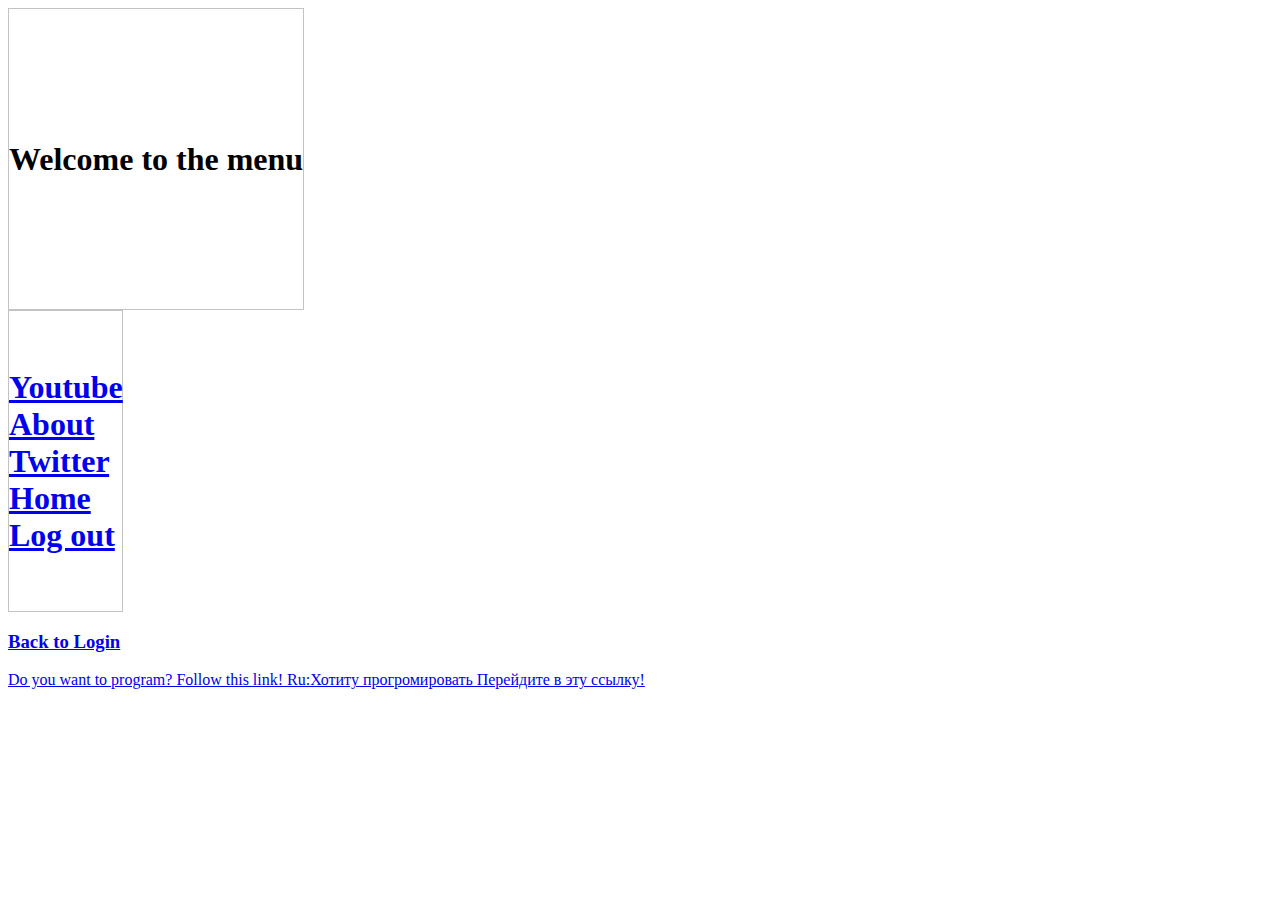
<file: index.html>
<!DOCTYPE html>
<html lang="en">
<head>
    <meta charset="UTF-8">
    <meta name="viewport" content="width=device-width, initial-scale=1.0">
    <title>Main</title>
    <link rel="stylesheet" href="main.css">
</head>
<body>
    <header class="header">
        <div class="logo">
            <h1>
                Welcome to the menu
            </h1>
        </div>
        <div class="links">
            <h1>
                <a href="https://www.youtube.com/">Youtube</a>
                <a href="#">About</a>
                <a href="https://twtter.com">Twitter</a>
                <a href="https://github.com/kopsoyleydi">Home</a>
                <a href=".sign.html">Log out</a>
            </h1>
        </div>
        <h3>
            <a href="sign.html">Back to Login</a>
        </h3>

            <a href="https://www.youtube.com/watch?v=VB15TeOecD0&list=PLSpApZycPXCIJ1RcUyoDToviW-XRvTF0g&index=1">Do you want to program?
                Follow this link!
                Ru:Хотиту прогромировать Перейдите в эту ссылку!
            </a>
    </header>
</body>
</html>
</file>
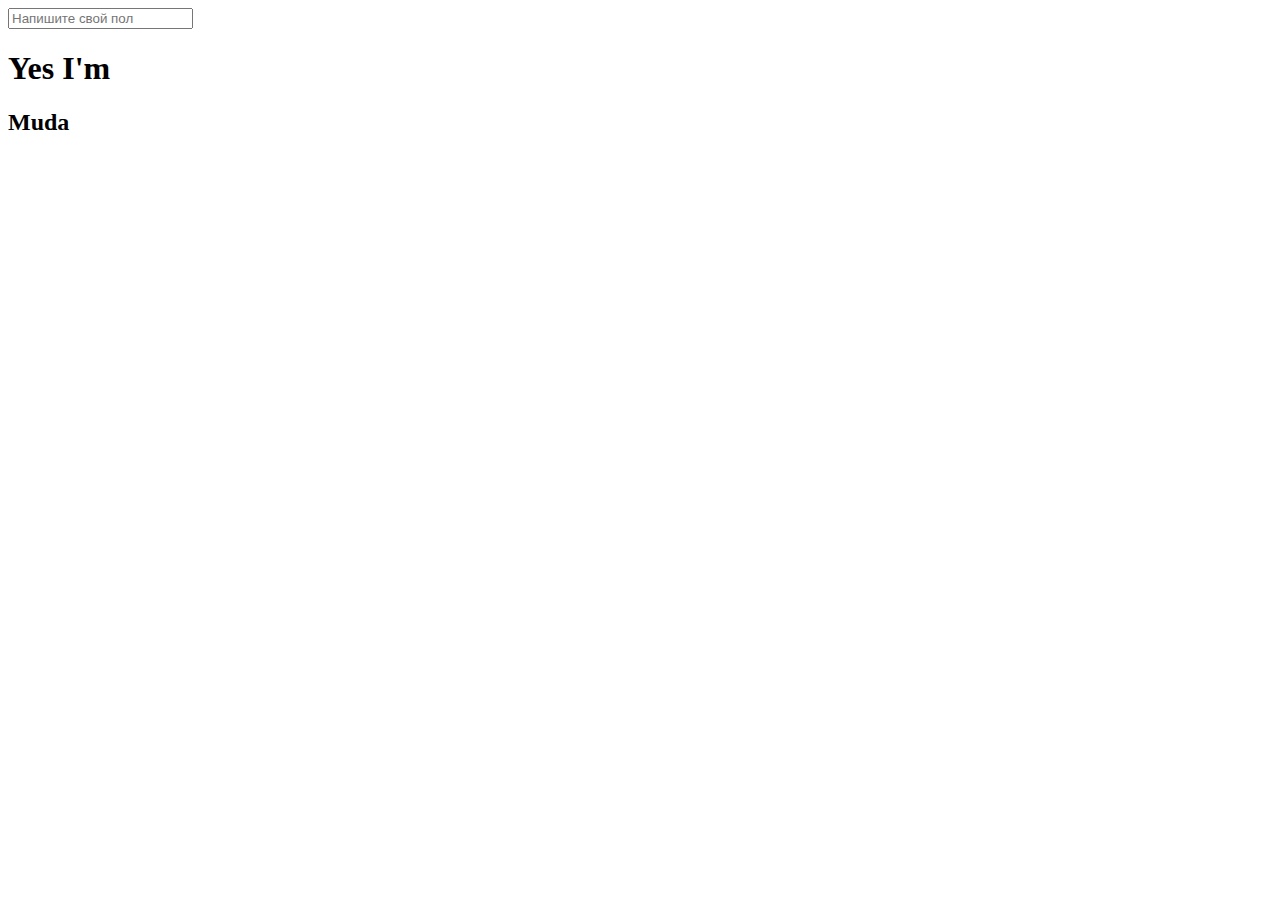
<file: index1.html>
<!DOCTYPE html>
<html lang="en">
<head>
    <meta charset="UTF-8">
    <meta name="viewport" content="width=device-width, initial-scale=1.0">
    <title>Document</title>
    <link rel="stylesheet" href="game.css">
</head>
<body>
    <input type="text" id="type" placeholder="Напишите свой пол">
    <script src="game.js">
</script>
    <h1>
        Yes I'm
    </h1>
    <div id="list">

    </div>
    <h2 id="one">
        Muda
    </h2>
</body>
</html>
</file>
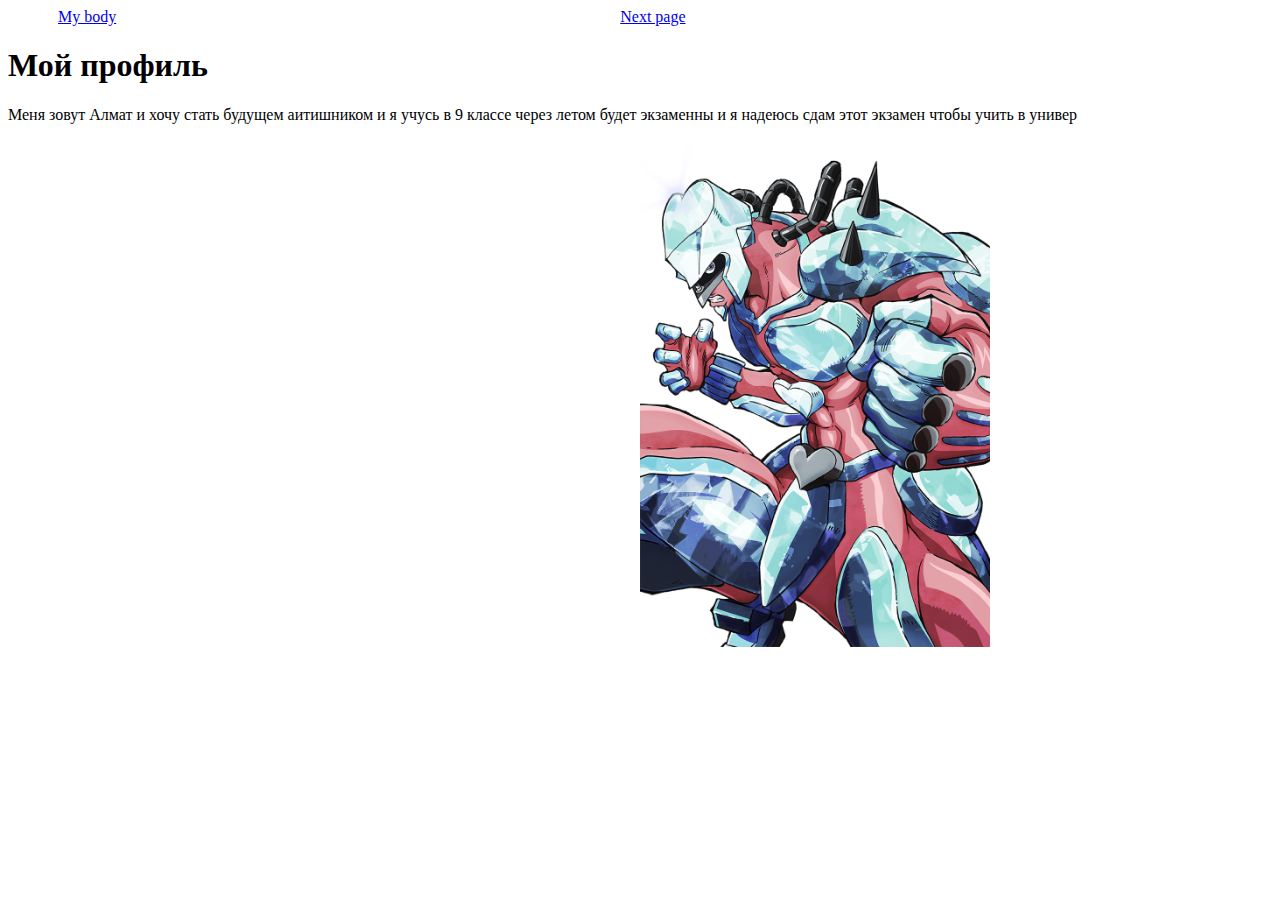
<file: myprofile.html>
<!DOCTYPE html>
<html lang="en">
<head>
    <meta charset="UTF-8">
    <meta name="viewport" content="width=device-width, initial-scale=1.0">
    <title>Document</title>
    <link rel="stylesheet" href="myprofile.css">
</head>
<body>
    <a href="#" style="margin-left: 50px;">My body</a>

    <a href="second.html" style="margin-left: 500px;">Next page</a>
    
    <h1>Мой профиль</h1>
    <p>Меня зовут Алмат и хочу стать будущем аитишником и я учусь в 9 классе через летом будет экзаменны и я надеюсь сдам этот экзамен чтобы учить в универ</p>
    <img src="Crazy_Diamond_Infobox_Anime.png" alt="">
</body>
</html>
</file>
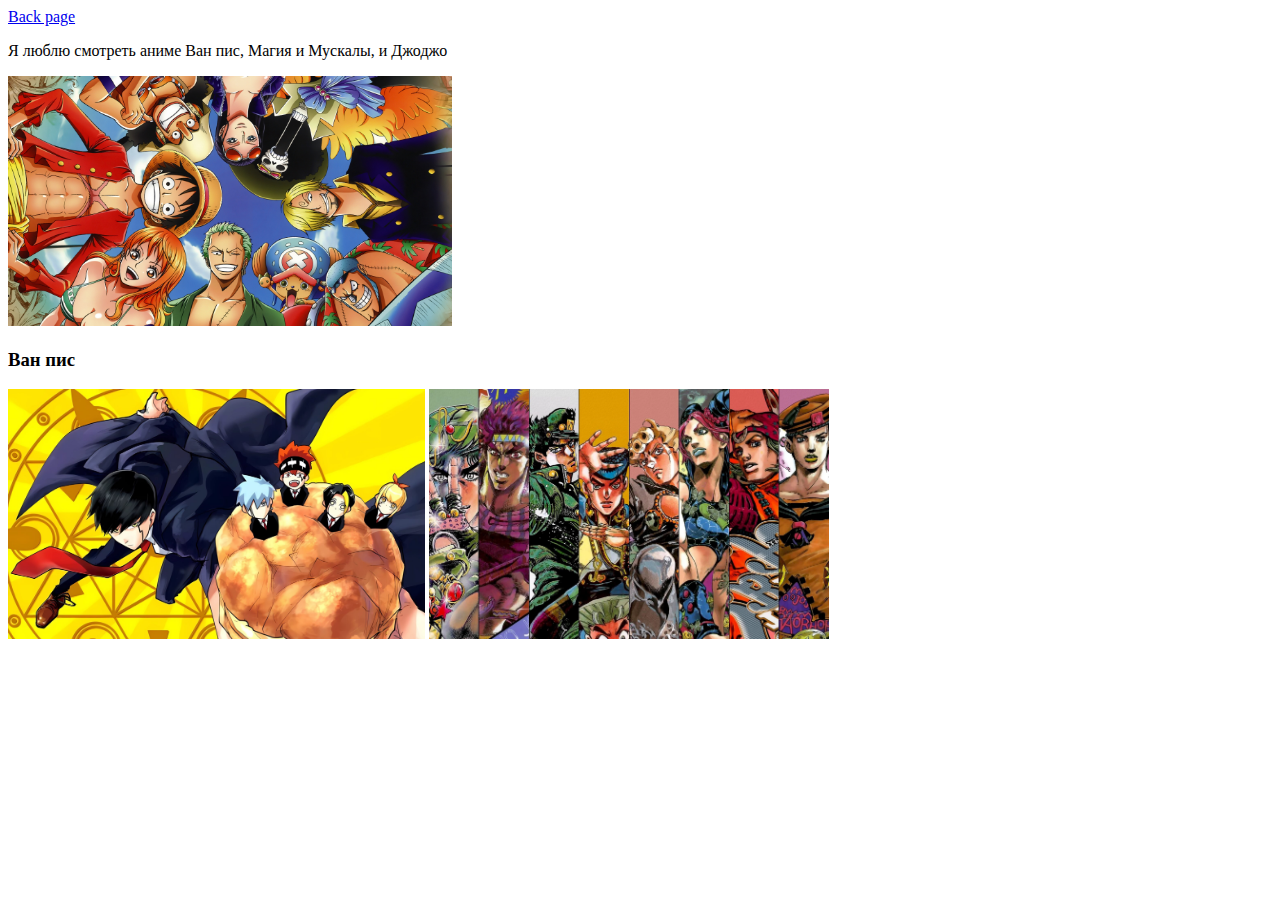
<file: second.html>
<!DOCTYPE html>
<html lang="en">
<head>
    <meta charset="UTF-8">
    <meta name="viewport" content="width=device-width, initial-scale=1.0">
    <title>Document</title>
</head>
<body>
    <a href="myprofile.html">Back page</a>
    <p>Я люблю смотреть аниме Ван пис, Магия и Мускалы, и Джоджо</p>
    <img src="65f6ef8cfbf7e982b9bd30665d3282a2.jpeg" alt="" height="250px">
    <h3>Ван пис</h3>
    <img src="1309934-2048x1229.jpeg" alt="" height="250px">
    
    <img src="16611bcc-3fba-4cb5-8ec1-c6be543ec1ca.webp" alt="" height="250px">
</body>
</html>
</file>
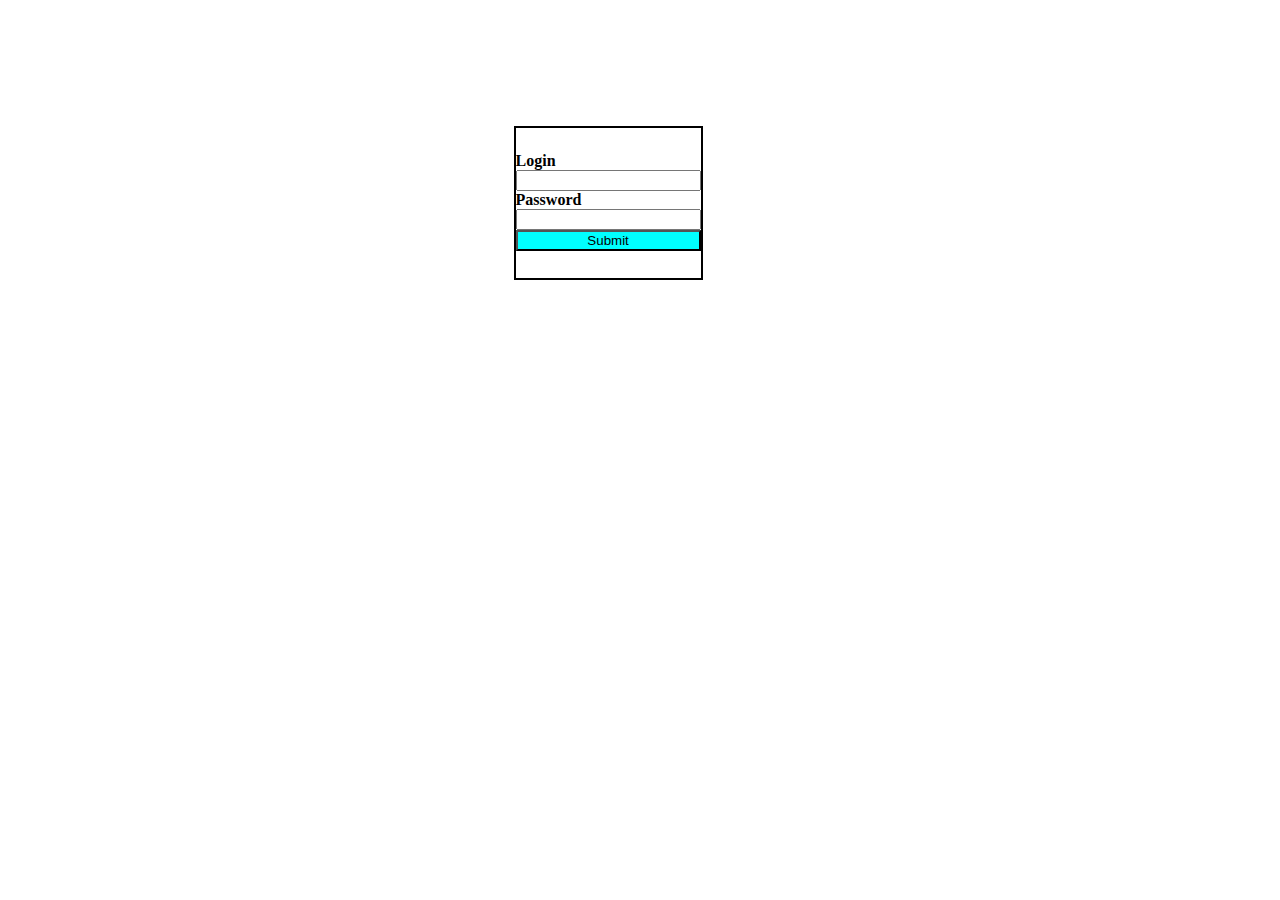
<file: sign.html>
<!DOCTYPE html> 
<html lang="en"> 
<head> 
    <meta charset="UTF-8"> 
    <meta name="viewport" content="width=device-width, initial-scale=1.0"> 
    <title>Sign it</title> 
    <link rel="stylesheet" href="sign.css"> 
 
</head> 
<body> 
    <div class="main"> 
        <form id="form"> 
            <label id="email-label">
                <b>
                    Login 
                </b>
            </label> 
            <input type="email" id="email"> 
            <label id="password-label">
                <b>
                    Password 
                </b>
            </label>
            <input type="password" id="password"> 
            <button type="submit" onclick="validate()" style="background-color: cyan;"> 
                Submit 
            </button>
        </form> 
    </div> 
    <script src="sign.js"></script> 
</body> 
</html>
</file>
<file: main.css>
div {
  width: 113px;
  height: 300px;
  border: 1px solid #c3c3c3;
  display: flex;
  flex-wrap: wrap;
  align-content: center;
  }
  .logo{
    width: max-content;
  }
</file>
<file: game.css>
/* input{
    display: flex;
    align-items: center;
    margin-left: 45%;
    margin-top: 10%;

}
button{
    margin-left: 48%;
}
h1{
    margin-left: 49%;
    margin-bottom: 50%;
} */
/* a{
    background-color: aqua;
} */
@charset "UTF-8";
/* Slider */
.slick-loading .slick-list
{
    background: #fff url('./ajax-loader.gif') center center no-repeat;
}

/* Icons */
@font-face
{
    font-family: 'slick';
    font-weight: normal;
    font-style: normal;

    src: url('./fonts/slick.eot');
    src: url('./fonts/slick.eot?#iefix') format('embedded-opentype'), url('./fonts/slick.woff') format('woff'), url('./fonts/slick.ttf') format('truetype'), url('./fonts/slick.svg#slick') format('svg');
}
/* Arrows */
.slick-prev,
.slick-next
{
    font-size: 0;
    line-height: 0;

    position: absolute;
    top: 50%;

    display: block;

    width: 20px;
    height: 20px;
    padding: 0;
    -webkit-transform: translate(0, -50%);
    -ms-transform: translate(0, -50%);
    transform: translate(0, -50%);

    cursor: pointer;

    color: transparent;
    border: none;
    outline: none;
    background: transparent;
}
.slick-prev:hover,
.slick-prev:focus,
.slick-next:hover,
.slick-next:focus
{
    color: transparent;
    outline: none;
    background: transparent;
}
.slick-prev:hover:before,
.slick-prev:focus:before,
.slick-next:hover:before,
.slick-next:focus:before
{
    opacity: 1;
}
.slick-prev.slick-disabled:before,
.slick-next.slick-disabled:before
{
    opacity: .25;
}

.slick-prev:before,
.slick-next:before
{
    font-family: 'slick';
    font-size: 20px;
    line-height: 1;

    opacity: .75;
    color: white;

    -webkit-font-smoothing: antialiased;
    -moz-osx-font-smoothing: grayscale;
}

.slick-prev
{
    left: -25px;
}
[dir='rtl'] .slick-prev
{
    right: -25px;
    left: auto;
}
.slick-prev:before
{
    content: '←';
}
[dir='rtl'] .slick-prev:before
{
    content: '→';
}

.slick-next
{
    right: -25px;
}
[dir='rtl'] .slick-next
{
    right: auto;
    left: -25px;
}
.slick-next:before
{
    content: '→';
}
[dir='rtl'] .slick-next:before
{
    content: '←';
}

/* Dots */
.slick-dotted.slick-slider
{
    margin-bottom: 30px;
}

.slick-dots
{
    position: absolute;
    bottom: -25px;

    display: block;

    width: 100%;
    padding: 0;
    margin: 0;

    list-style: none;

    text-align: center;
}
.slick-dots li
{
    position: relative;

    display: inline-block;

    width: 20px;
    height: 20px;
    margin: 0 5px;
    padding: 0;

    cursor: pointer;
}
.slick-dots li button
{
    font-size: 0;
    line-height: 0;

    display: block;

    width: 20px;
    height: 20px;
    padding: 5px;

    cursor: pointer;

    color: transparent;
    border: 0;
    outline: none;
    background: transparent;
}
.slick-dots li button:hover,
.slick-dots li button:focus
{
    outline: none;
}
.slick-dots li button:hover:before,
.slick-dots li button:focus:before
{
    opacity: 1;
}
.slick-dots li button:before
{
    font-family: 'slick';
    font-size: 6px;
    line-height: 20px;

    position: absolute;
    top: 0;
    left: 0;

    width: 20px;
    height: 20px;

    content: '•';
    text-align: center;

    opacity: .25;
    color: black;

    -webkit-font-smoothing: antialiased;
    -moz-osx-font-smoothing: grayscale;
}
.slick-dots li.slick-active button:before
{
    opacity: .75;
    color: black;
}
</file>
<file: myprofile.css>
img{
    width: 350px;
    margin-left: 50%;
}
@media screen and (max-width: 980px){
    
}
</file>
<file: sign.css>
.main{
    display: flex;
    flex-direction: column;
    align-items: center;
}
#form{
    display: flex;
    margin-top: 13%;
    flex-direction: column;
}
div{
    
    margin-top: 10%;
    margin-left: 40%;
    width: max-content;
    height: 150px;
  display: flex;
    flex-wrap: wrap;
  align-content: center;
  border: 2px solid #000000;
}
</file>
